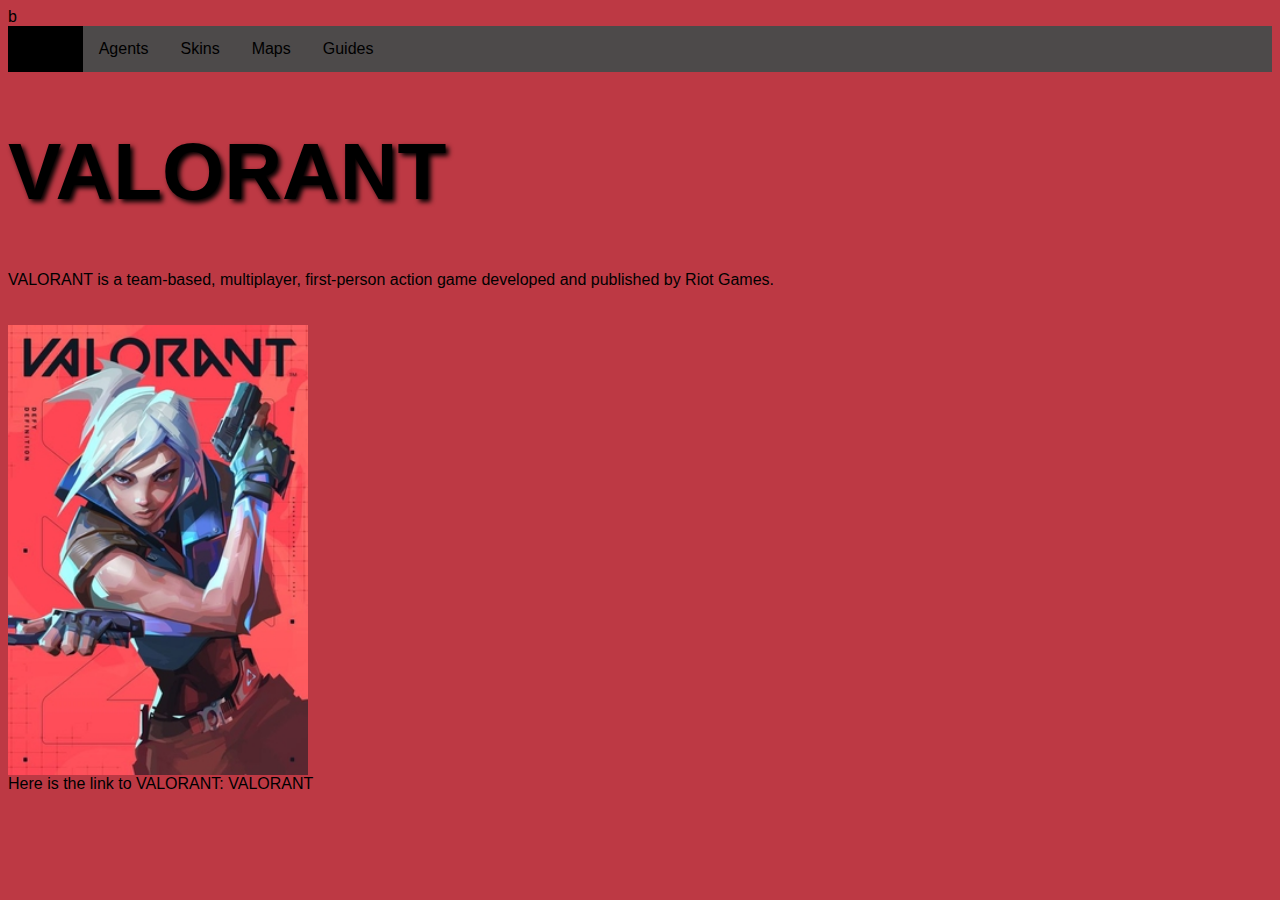
<file: index.html>
b<!DOCTYPE html>
<html>
  <head>
    <meta charset="utf-8">
    <meta name="viewport" content="width=device-width">
    <title>VALORANT</title>
    <link href="style.css" rel="stylesheet" type="text/css" />
  </head>
  <body>
		<ul>
			<li><a class="active" href="index.html">Home</a></li> <!--Active-->
      <li><a href="agents.html">Agents</a></li>
			<li><a href="skins.html">Skins</a></li>
	    <li><a href="maps.html">Maps</a></li>
      <li><a href="guides.html">Guides</a></li>
		</ul>
		<h1>VALORANT</h1>
    VALORANT is a team-based, multiplayer, first-person action game developed and published by Riot Games.<br>
    <br>
   	
    <br>
    <img src="valorant.jpg"width="300px">
    <br>
    Here is the link to VALORANT: 
    <a href = "https://playvalorant.com/en-us/" target="_blank">VALORANT</a>
    


  </body>
</html>
</file>
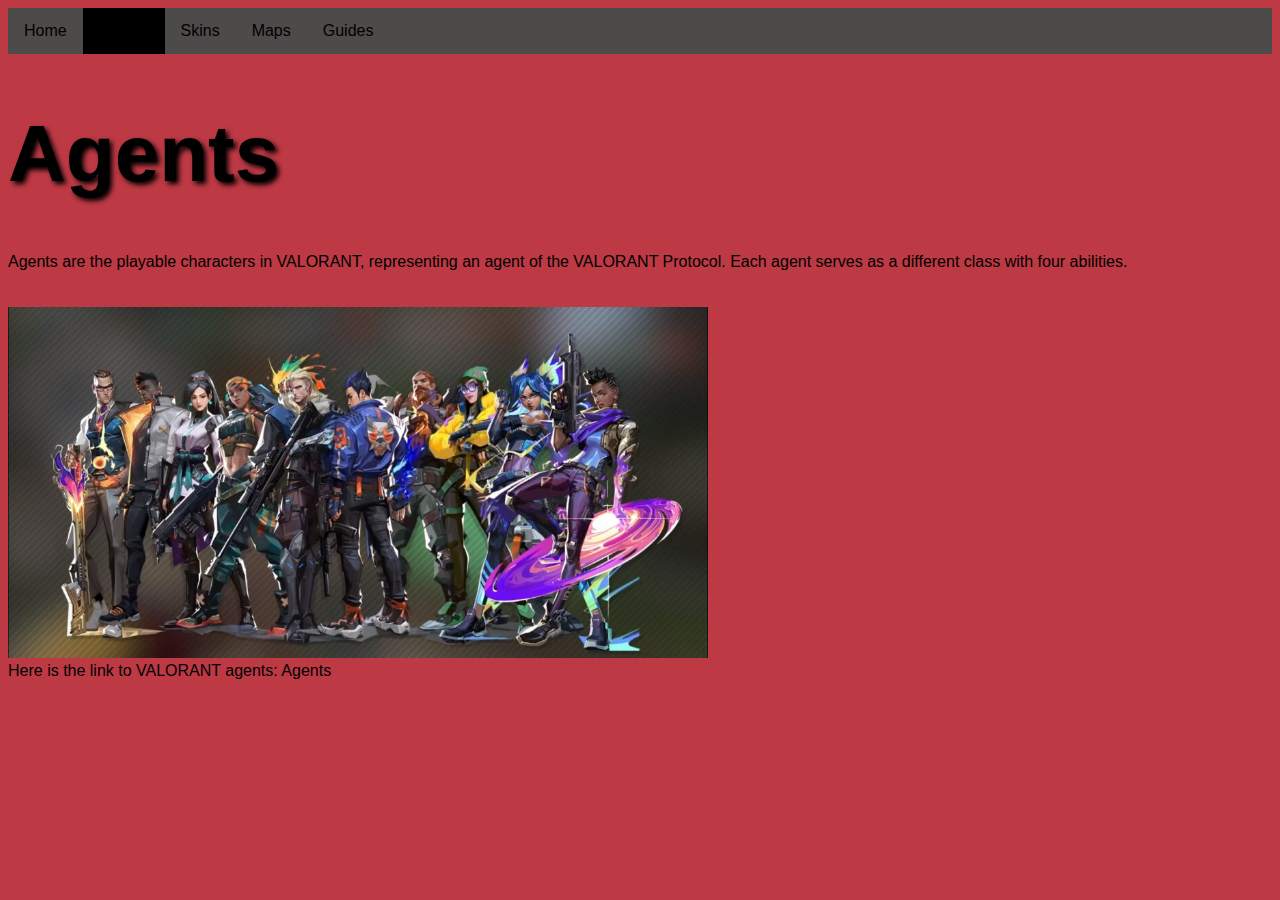
<file: agents.html>
<!DOCTYPE html>
<html>
  <head>
    <meta charset="utf-8">
    <meta name="viewport" content="width=device-width">
    <title>Agents</title>
    <link href="style.css" rel="stylesheet" type="text/css" />
  </head>
  <body>
		<ul>
            <li><a href="index.html">Home</a><li>
            <li><a class="active" href="agents.html">Agents</a></li> <!--Active-->
			      <li><a href="skins.html">Skins</a></li>
			      <li><a href="maps.html">Maps</a></li>
            <li><a href="guides.html">Guides</a></li>
		</ul>
		<h1>Agents</h1>
    Agents are the playable characters in VALORANT, representing an agent of the VALORANT Protocol. Each agent serves as a different class with four abilities.<br>
    <br>
   	
    <br>
    <img src="valorantagents.jpg"width="700px">
    <br>
    Here is the link to VALORANT agents: 
    <a href="https://playvalorant.com/en-us/agents/"target"_blank">Agents</a>

  </body>
</html>
</file>
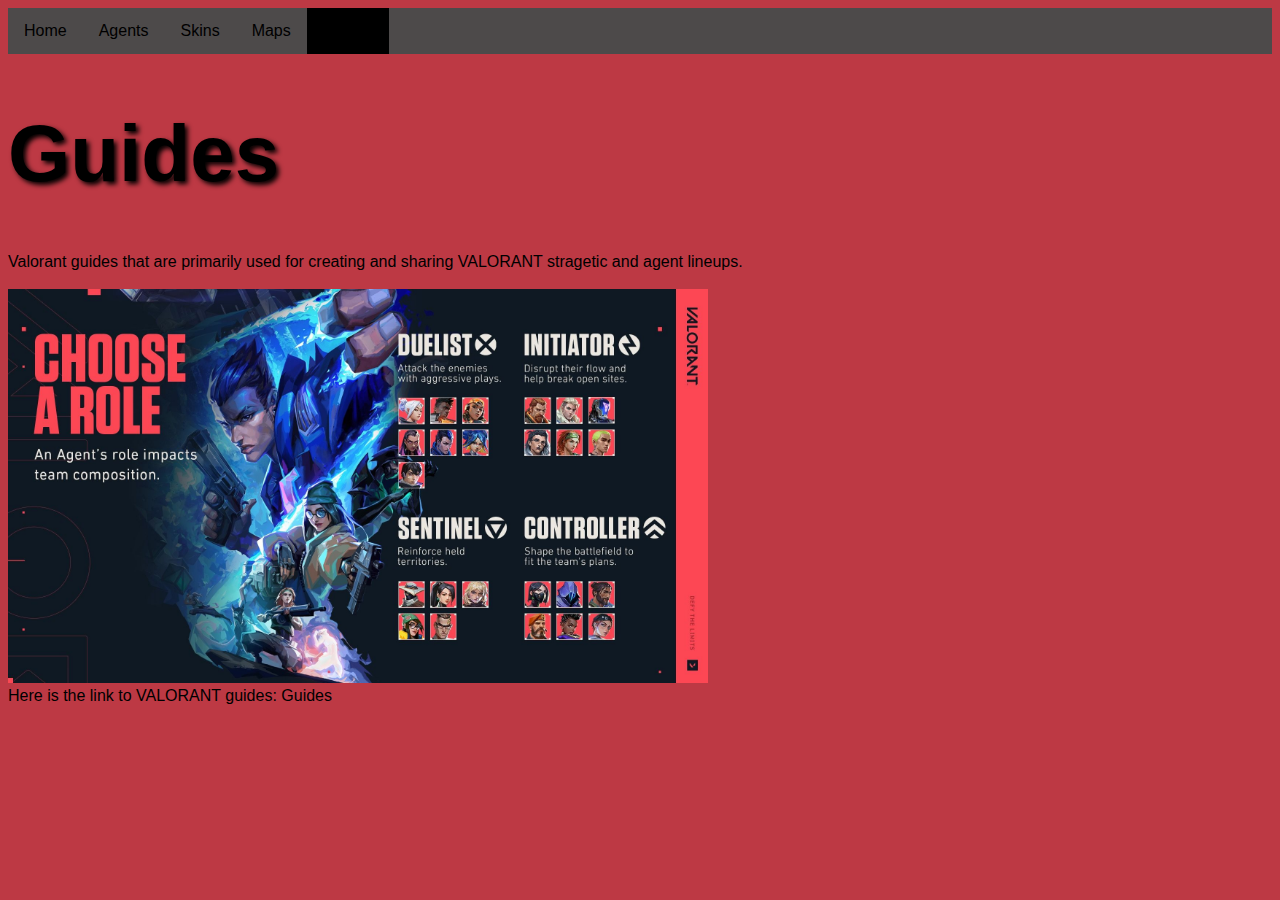
<file: guides.html>
<!DOCTYPE html>
<html>
  <head>
    <meta charset="utf-8">
    <meta name="viewport" content="width=device-width">
    <title>Guides</title>
    <link href="style.css" rel="stylesheet" type="text/css" />
  </head>
  <body>
		<ul>
            <li><a href="index.html">Home</a><li>
            <li><a href="agents.html">Agents</a></li>
            <li><a href="skins.html">Skins</a></li>
            <li><a href="maps.html">Maps</a></li>  
            <li><a class="active" href="guides.html">Guides</a></li> <!--Active-->
		</ul>
		<h1>Guides</h1>
    Valorant guides that are primarily used for creating and sharing VALORANT stragetic and agent lineups.
    <br>
   	
    <br>
    <img src="valorantguides.jpg"width="700px">
    <br>
    Here is the link to VALORANT guides: 
    <a href="https://valoplant.gg"target="_blank">Guides</a>
  </body>
</html>
</file>
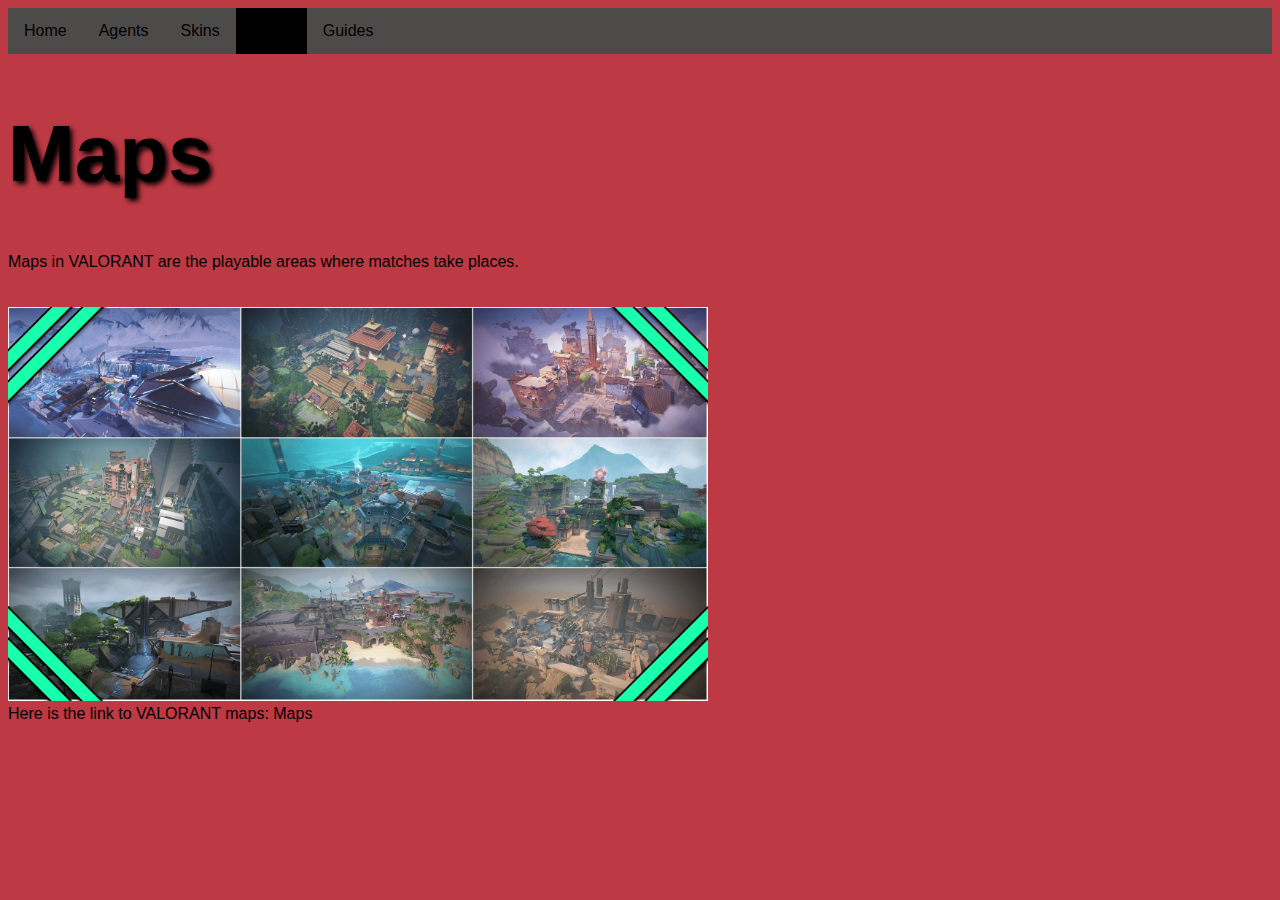
<file: maps.html>
<!DOCTYPE html>
<html>
  <head>
    <meta charset="utf-8">
    <meta name="viewport" content="width=device-width">
    <title>Maps</title>
    <link href="style.css" rel="stylesheet" type="text/css" />
  </head>
  <body>
		<ul>
            <li><a href="index.html">Home</a><li>
            <li><a href="agents.html">Agents</a></li>
            <li><a href="skins.html">Skins</a></li>    
            <li><a class="active" href="maps.html">Maps</a></li> <!--Active-->
            <li><a href="guides.html">Guides</a></li>
		</ul>
		<h1>Maps</h1>
    Maps in VALORANT are the playable areas where matches take places.<br>
    
    <br>
   	
    <br>
    <img src="valorantmaps.jpg"width="700px">
    <br>
    Here is the link to VALORANT maps: 
    <a href="https://playvalorant.com/en-us/maps/"target"_blank">Maps</a>



  </body>
</html>
</file>
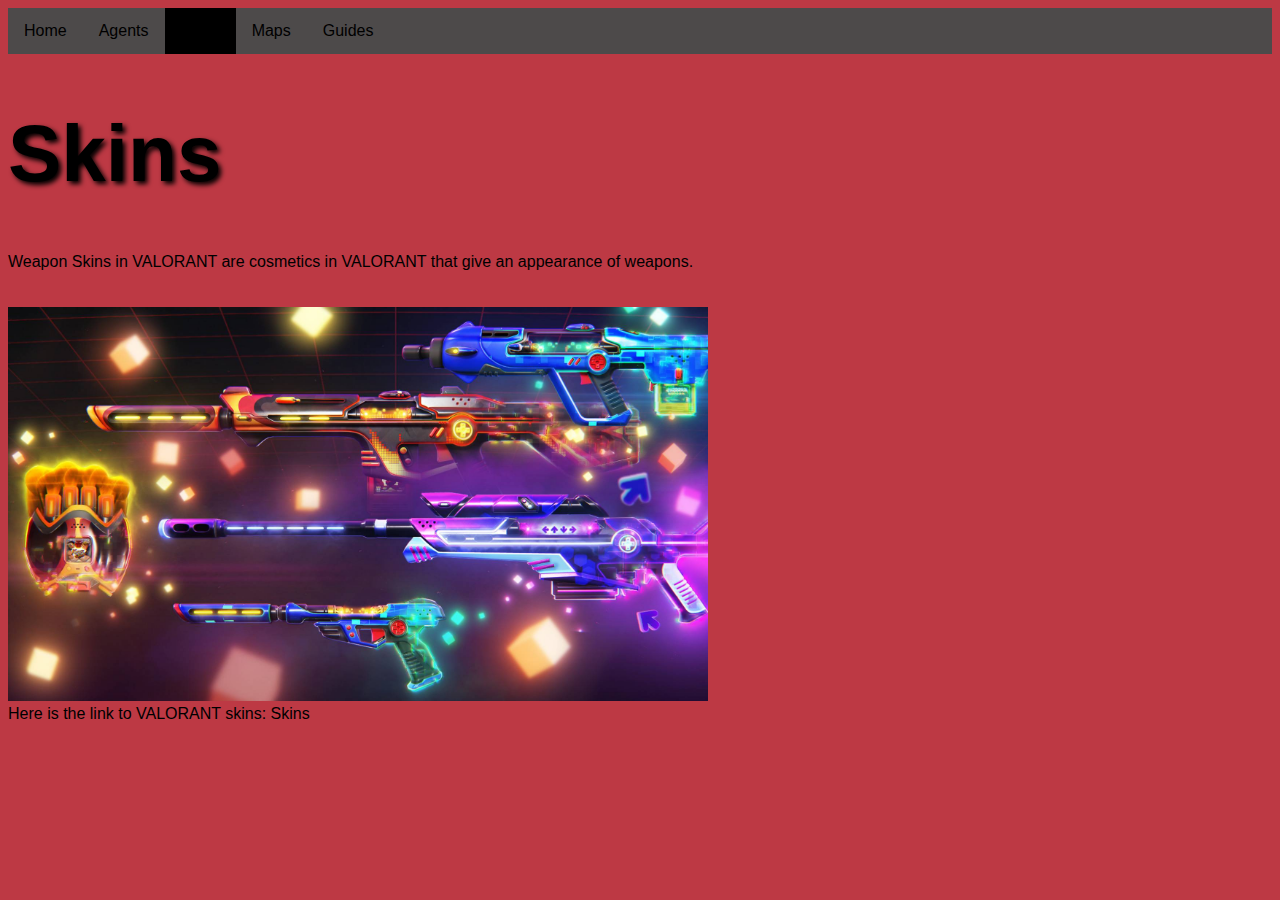
<file: skins.html>
<!DOCTYPE html>
<html>
  <head>
    <meta charset="utf-8">
    <meta name="viewport" content="width=device-width">
    <title>Skins</title>
    <link href="style.css" rel="stylesheet" type="text/css" />
  </head>
  <body>
		<ul>
            <li><a href="index.html">Home</a><li>    
            <li><a href="agents.html">Agents</a></li>
            <li><a class="active" href="skins.html">Skins</a></li> <!--Active-->
			      <li><a href="maps.html">Maps</a></li>
            <li><a href="guides.html">Guides</a></li>
		</ul>
		<h1>Skins</h1>
    Weapon Skins in VALORANT are cosmetics in VALORANT that give an appearance of weapons.<br>
    <br>
   	
    <br>
    <img src="valorantskins.jpg"width="700px">
    <br>
    Here is the link to VALORANT skins:
    <a href="https://valorant.fandom.com/wiki/Weapon_Skins"target="_blank">Skins</a>
     </body>
</html>
</file>
<file: style.css>
html,body{
    background-color: #bd3944;
    font-family: 'Trebuchet MS', 'Lucida Sans Unicode', 'Lucida Grande', 'Lucida Sans', Arial, sans-serif;

}
h1{
    font-size: 80px;
    color: #000000;
    text-shadow: 3px 3px 5px black;  

}

a:link{
    color: rgb(0, 0, 0);
    text-decoration: none;
}
a:visted{
    color: rgb(0, 0, 0);

}
a:hover{
    text-shadow: 2px 2px 3px #bd3944;

}
ul {
	list-style-type: none; /* Get rid of bullets for ul */
	margin: 0px; /* No spaces around the ul */
	padding: 0px; /* No spaces inside the ul */
	overflow: hidden; /* Don't allow the floated li blocks to collapse the navbar */
	background-color: rgb(77, 74, 74);
}

li {
	float:left; /* Float each li block to the top left beside each other */
}

li a {
	display: block; /* Allow the element to take up its own line and space */
	color: white;
	text-align: center; /* Center the text in the block */
	padding: 14px 16px; /* 14px space on the top and bottom; 16px space on the left and right */
	text-decoration: none; /* Do not underline the link */
}

li a:hover:not(.active) { /* Change colour on hover of all blocks but NOT the .active class */
	background-color: #000000;
}

.active { /* The active class */
	background-color: #000000;
}
</file>
